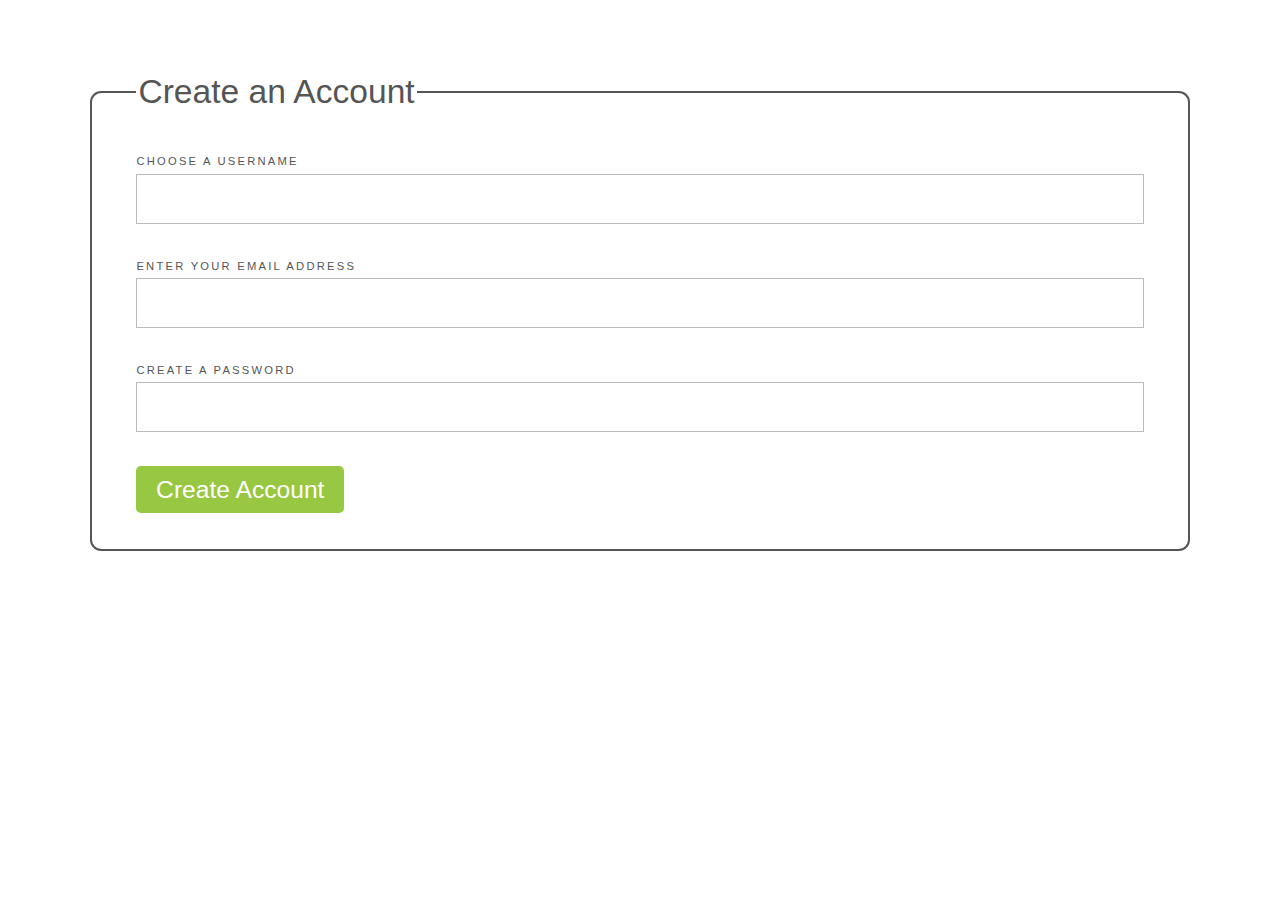
<file: res/01 Tooltip/index.html>
<!DOCTYPE html>
<html lang="en">
	<head>
		<meta http-equiv="Content-Type" content="text/html; charset=utf-8" />
		<meta name="viewport" content="width=device-width" />
		<title>Web Accessibility: Getting Started - ARIA Tooltip Example</title>
		<link href="styles.css" rel="stylesheet">
	</head>
	<body>
		<form action="">
			<fieldset>
				<legend>Create an Account</legend>
				<div class="field">
					<label for="name">Choose a Username</label>
					<input type="text" id="name" required="">
				</div>
				<div class="field">
					<label for="email">Enter Your Email Address</label>
					<input type="email" id="email" required="">
				</div>
				<div class="field">
					<label for="password">Create a Password</label>
					<input aria-describedby="password-help" type="password" id="password" required="">
					<div role="tooltip" id="password-help">Must be at least 8 characters long</div>
				</div>
				<button>Create Account</button>
			</fieldset>
		</form>
	</body>
</html>
</file>
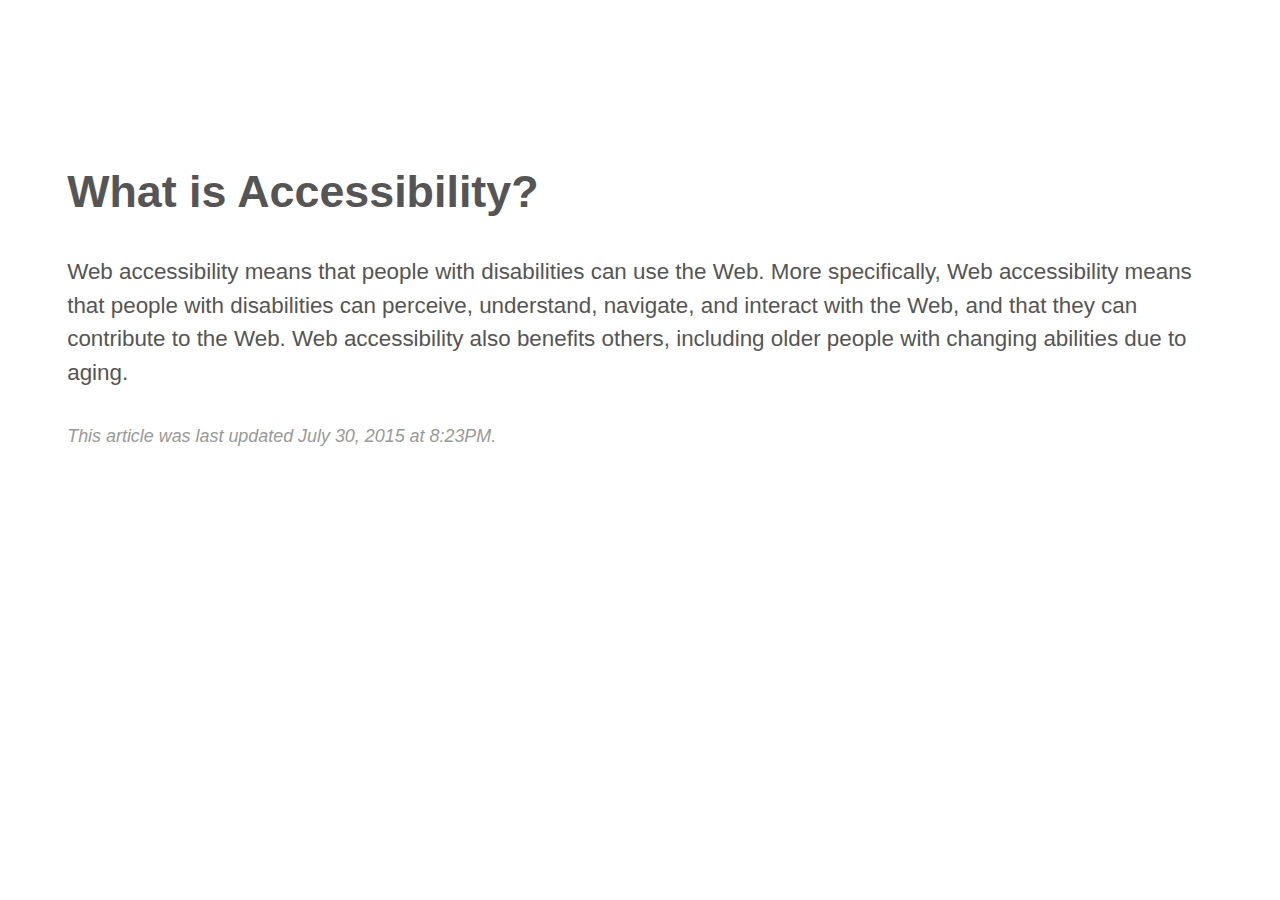
<file: res/03 Note/index.html>
<!DOCTYPE html>
<html lang="en">
	<head>
		<meta http-equiv="Content-Type" content="text/html; charset=utf-8" />
		<meta name="viewport" content="width=device-width" />
		<title>Web Accessibility: Getting Started - ARIA Note Example</title>
		<link href="styles.css" rel="stylesheet">
	</head>
	<body>
		<div role="main" aria-labelledby="title">
			<h1 id="title">What is Accessibility?</h1>
			<p>
				Web accessibility means that people with disabilities can use the Web. 
				More specifically, Web accessibility means that people with disabilities 
				can perceive, understand, navigate, and interact with the Web, and that 
				they can contribute to the Web. Web accessibility also benefits others, 
				including older people with changing abilities due to aging.
			</p>
		</div>
		<div role="note">
			This article was last updated July 30, 2015 at 8:23PM. 
		</div>
	</body>
</html>
</file>
<file: res/01 Tooltip/styles.css>
*, *:before, *:after {
    box-sizing: border-box;
}

html {
	color: #555;
	font-family: Arial, sans-serif;
	font-size: 1.4em;
	line-height: 1.5;
}

html, body {
	margin: 0;
	padding: 0;
	min-width: 320px;
}

a {
	color: #ED652E;
	text-decoration: none;	
}

label {
	display: block;
	text-transform: uppercase;
	font-size: 0.5em;
	letter-spacing: 0.2em;
	margin-bottom: 0.3em;
}

input {
	border: solid 1px #bbb;
	font-size: 1em;
	width: 100%; 
	padding: 0.5em;
	margin-bottom: 1.5em;
}

fieldset {
	border: solid 2px #555;
	border-radius: 0.5em;
	margin: 3em 4em;
	padding: 1.6em 2em;
}

legend {
	font-size: 1.5em;
}

.field {
	position: relative;
}

button {
	border: none;
	border-radius: 0.2em;
	background: none #98C741;
	color: #fff;
	font-size: 1.1em;
	padding: 0.4em 0.8em;
}

[role="tooltip"] {
    display: none;
	font-size: 0.6em;
	font-style: italic;
    padding: 0.3em 0.8em;
    margin: -2.4em 0;
    background: #ddd;
    width: 100%;
	text-align: center;
}

input:focus + [role="tooltip"] {
	display: block;
	position: absolute;
	top: 100%;
}
</file>
<file: res/03 Note/styles.css>
*, *:before, *:after {
    box-sizing: border-box;
}

html {
	color: #555;
	font-family: Arial, sans-serif;
	font-size: 1.4em;
	line-height: 1.5;
}

html, body {
	margin: 0;
	padding: 0;
	min-width: 320px;
}

body {
	padding: 10% 3em 0;
}

p {
	margin-bottom: 1.5em;
}

[role="note"] {
	color: #999;
	font-size: 80%;
	font-style: italic;
}
</file>
